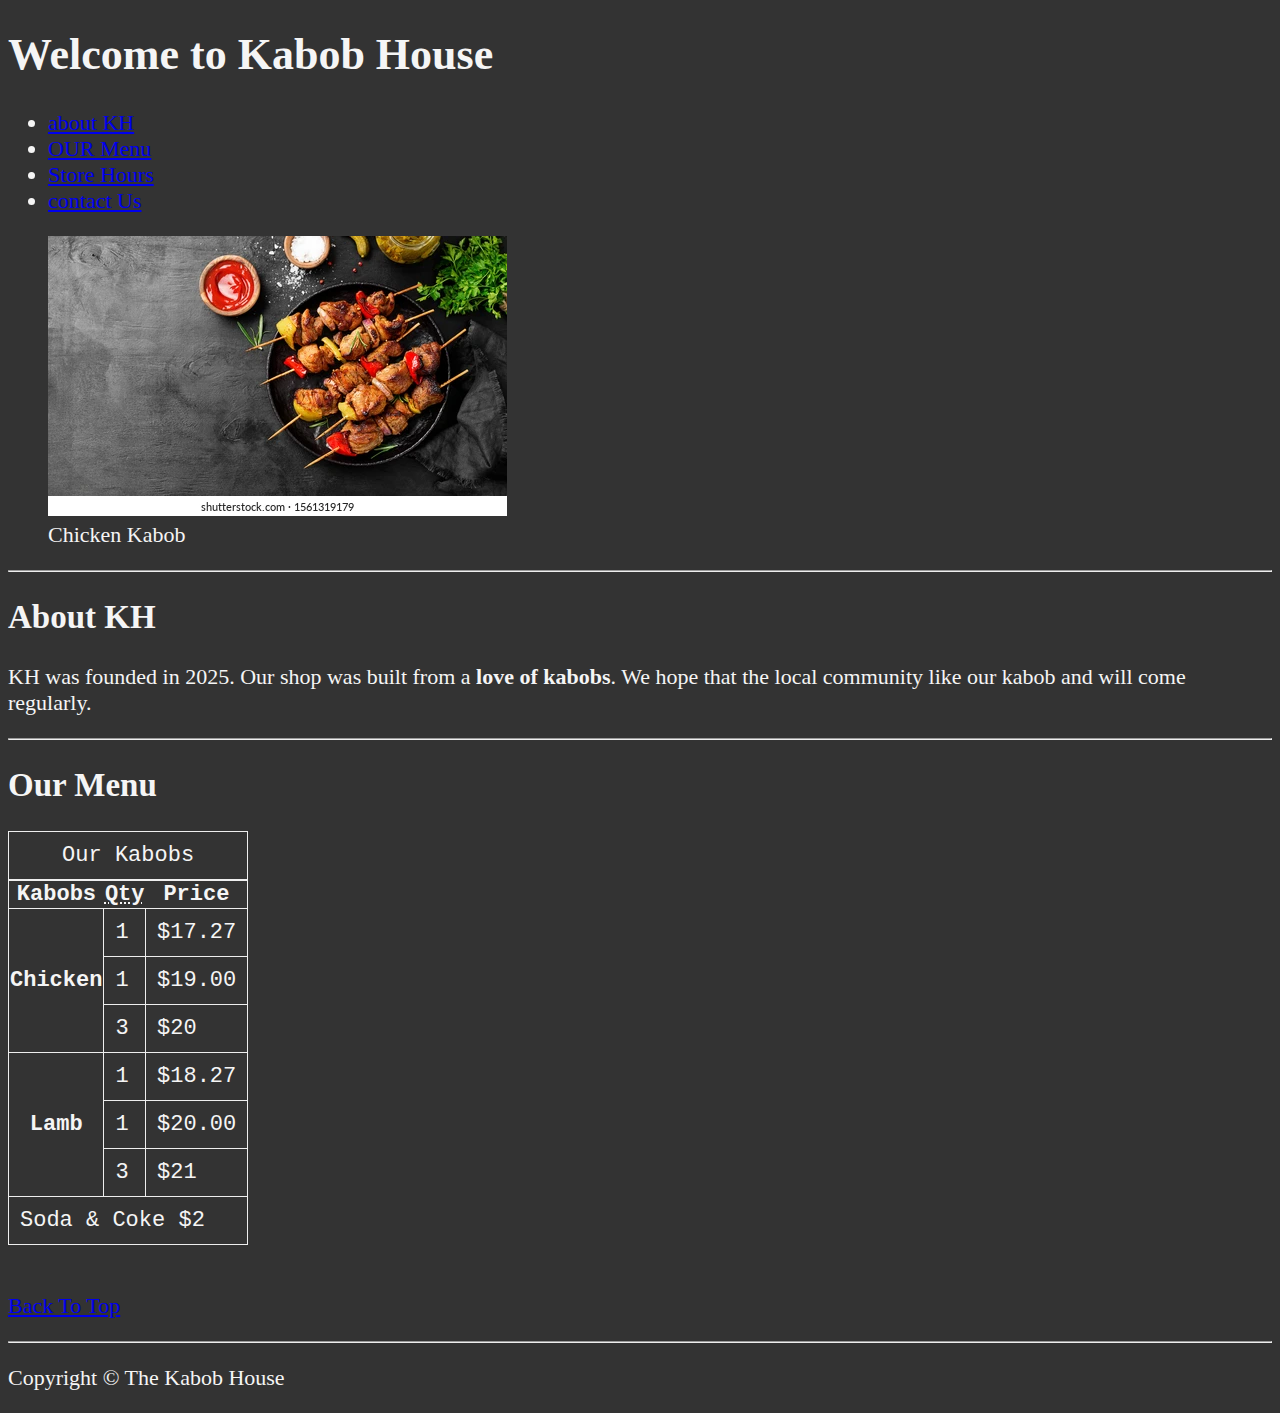
<file: index.html>
<!DOCTYPE html>
<html lang="en">

   <head>
    <meta charset="UTF-8">
    <meta name="author" content="Sheroz Amanat">
    <meta name="description" content="The website for The Kabob House">
    <title>The Kabob House</title>
    <link rel="stylesheet" href="style.css">
   </head>
   <body>
        <header>
            <h1>Welcome to Kabob House</h1>
            <nav>
                <ul>
                    <li>
                        <a href="#about">about <abbr title="The Kabob House">KH</abbr></a>
                    </li>
                    <li>
                        <a href="#menu"> OUR Menu</a>
                    </li>
                    <li>
                        <a href="hours.html"> Store Hours</a>
                    </li>
                    <li>
                        <a href="contact.html"> contact Us</a>
                    </li>
                </ul>
            </nav>
            <figure>
                <img src="Kabob.jpg" 
                alt="Chicken Kabob" title="We Love Chicken Kabob!" >
                <figcaption>
                    Chicken Kabob
                </figcaption>
            </figure>
        </header>
        <hr>
        <main>
           <article id="about">
            <h2>About <abbr tittle="The Kabob House">KH</abbr></h2>
            <p>
                <abbr tittle="The Kabob House">KH</abbr> was founded in <time
                 datetime="2025">2025</time>. Our shop was built from a <strong>love of kabobs</strong>. We hope that the local community like our kabob 
                 and will come regularly.
            </p>
           </article>
           <hr>
           <article id="menu">
            <h2>Our Menu</h2>
            <table>
                <caption> Our Kabobs </caption>
                <thread>
                    <tr>
                        <th>Kabobs</th>
                        <th scope="col"><abbr title="Quantity">Qty</abbr></th>
                        <th scope="col">Price</th>
                    </tr>
                </thread>
                <tbody>
                    <tr>
                        <th scope="row" rowspan="3">
                            Chicken
                        </th>
                        <td>1</td>
                        <td>$17.27</td>
                    </tr>
                    <tr>
                         <td>1</td>
                         <td>$19.00</td>
                    </tr>
                    <tr>
                        <td>3</td>
                        <td>$20</td>
                   </tr>
                   <tr>
                    <th scope="row" rowspan="3">
                        Lamb
                    </th>
                    <td>1</td>
                    <td>$18.27</td>
                </tr>
                <tr>
                     <td>1</td>
                     <td>$20.00</td>
                </tr>
                <tr>
                    <td>3</td>
                    <td>$21</td>
               </tr>
                </tbody>
                <tfoot>
                    <tr>
                        <td colspan="3">
                            Soda &amp; Coke $2
                        </td>
                    </tr>
                </tfoot>
            </table>
            <br>
            <p>
                <a href="#"> Back To Top</a>
            </p>
           </article>
        </main>
        <hr>
        <footer>
            <p>Copyright &copy; The Kabob House</p>
        </footer>
   </body>
</html>
</file>
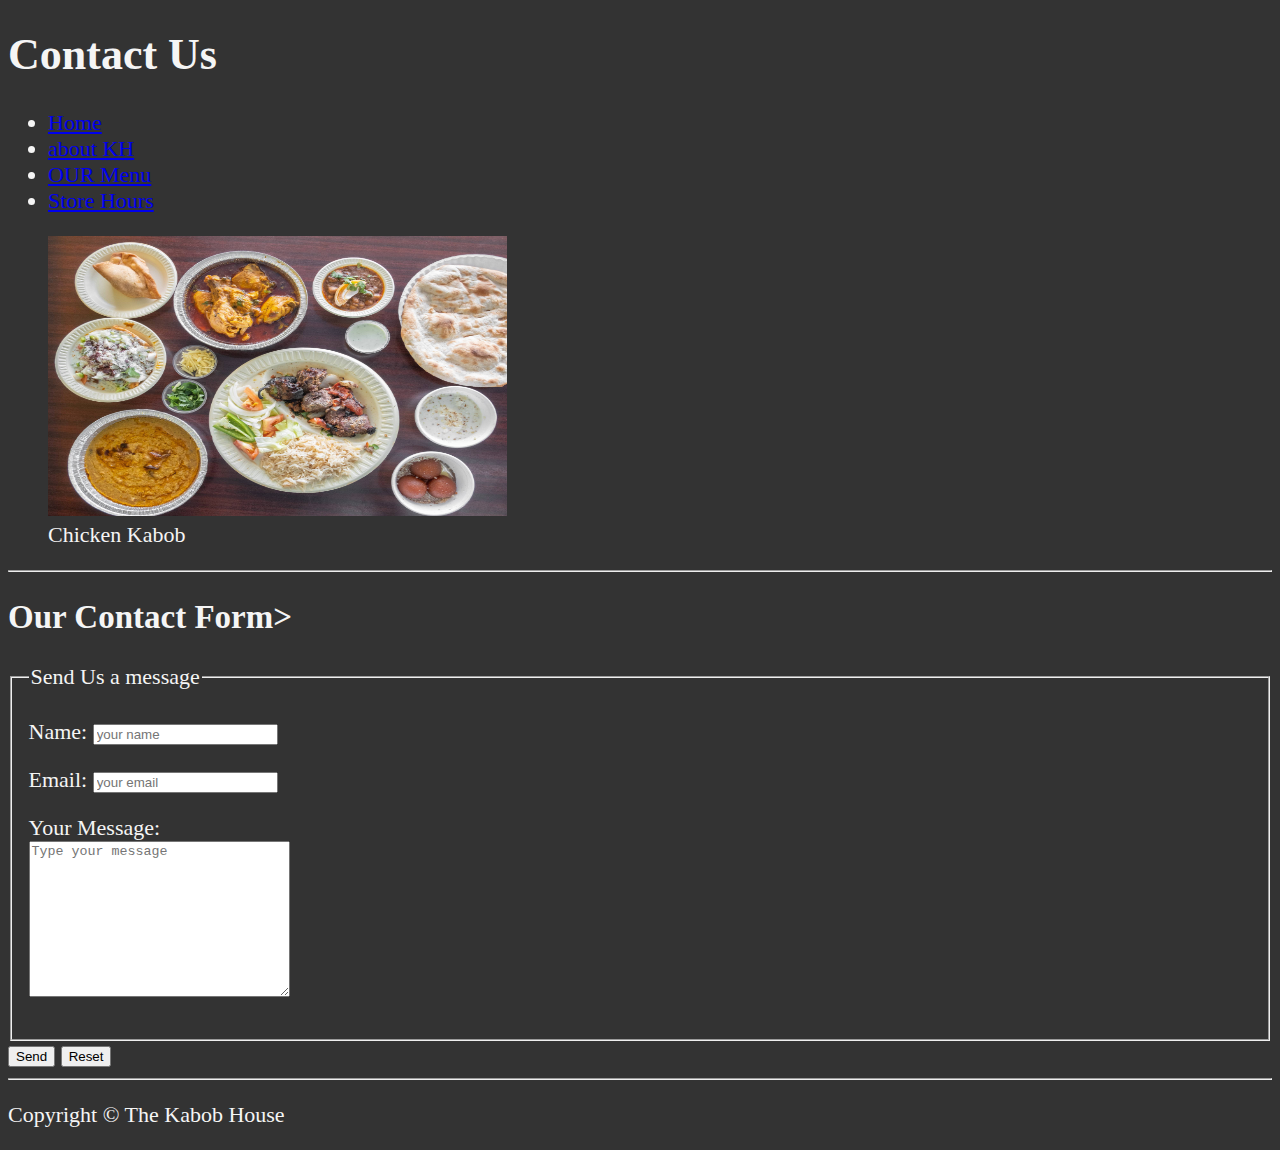
<file: contact.html>
<!DOCTYPE html>
<html lang="en">

   <head>
    <meta charset="UTF-8">
    <meta name="author" content="Sheroz Amanat">
    <meta name="description" content=" Contact information  for The Kabob House">
    <title>Contact US - LTS</title>
    <link rel="stylesheet" href="style.css">
   </head>
   <body>
        <header>
            <h1>Contact Us</h1>
            <nav>
                <ul>
                    <li>
                        <a href="index.html"> Home</a>
                    </li>
                    <li>
                        <a href="index.html#about">about <abbr title="The Kabob House">KH</abbr></a>
                    </li>
                    <li>
                        <a href="index.html#menu"> OUR Menu</a>
                    </li>
                    <li>
                        <a href="hours.html"> Store Hours</a>
                    </li>
                </ul>
            </nav>
            <figure>
                <img src="Kabob plate.jpg" alt="Chicken Kabob" title="We Love Chicken Kabob!" width="459" height="280">
                <figcaption>
                    Chicken Kabob
                </figcaption>
            </figure>
        </header>
        <hr>
        <main>
            <section>
            <h2>Our Contact Form></h2>
            <form>
            <fieldset>
                <legend> Send Us a message </legend>
                <P>
                    <label for="name">Name:</label>
                    <input type="text" name="name" 
                    id="name" placeholder="your name"
                    required>
                </P>
                <P>
                    <label for="email">Email:</label>
                    <input type="email" email="email" 
                    id="email" placeholder="your email"
                    required>
                </P>
                <p>
                    <label for="message">Your Message:</label>
                    <br>
                    <textarea name="message" id="message"
                    cols="30" rows="10" placeholder="Type your message"></textarea>
                </p>
            </fieldset>
            <button type="submit">Send</button>
            <button type="reset">Reset</button>
            </form>
            </section>
        </main>
        <hr>
        <footer>
            <p>Copyright &copy; The Kabob House</p>
        </footer>
   </body>
</html>
</file>
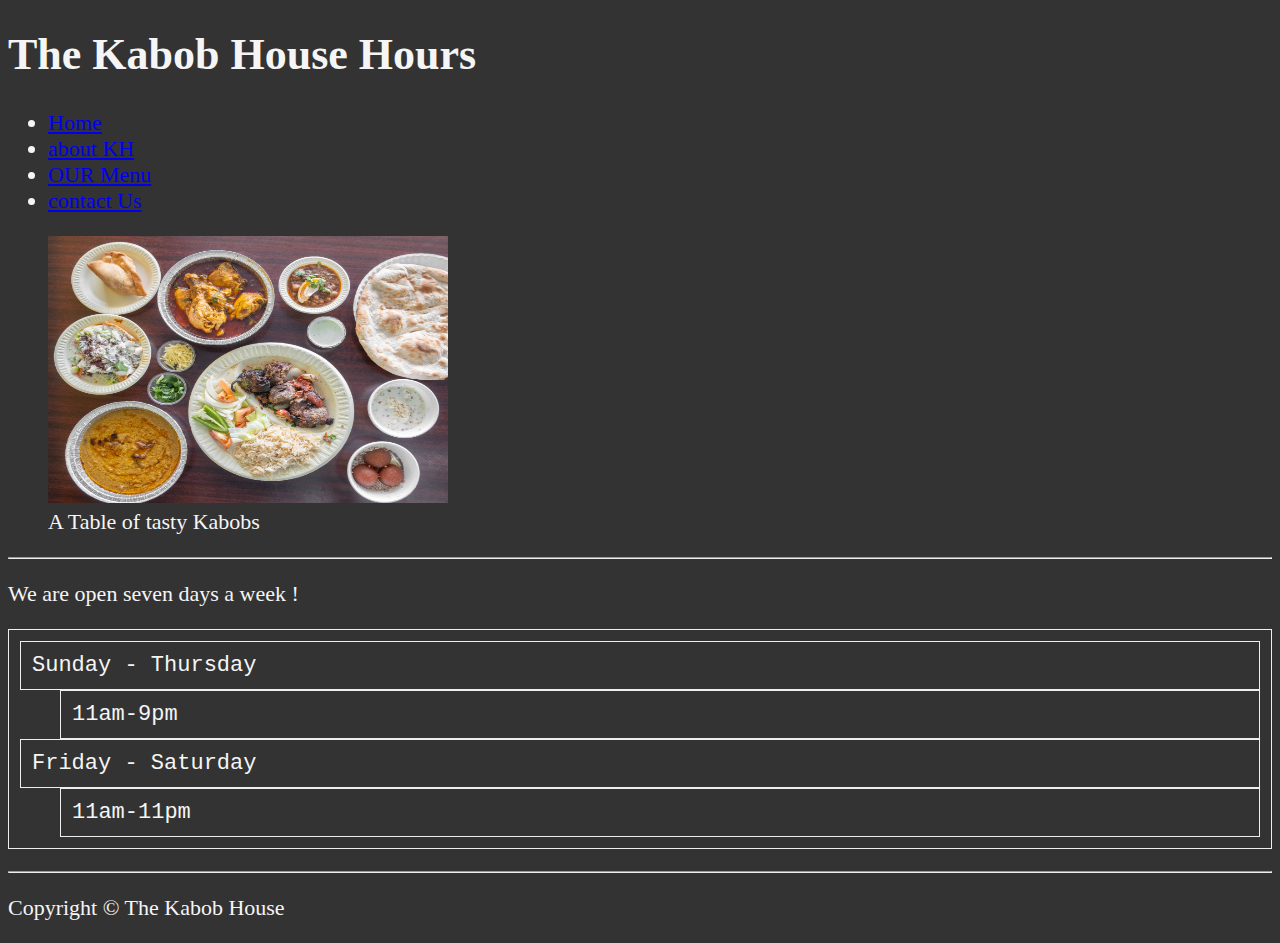
<file: hours.html>
<!DOCTYPE html>
<html lang="en">

   <head>
    <meta charset="UTF-8">
    <meta name="author" content="Sheroz Amanat">
    <meta name="description" content=" Store Hours for  The Kabob House">
    <title>KH Hours</title>
    <link rel="stylesheet" href="style.css">
   </head>
   <body>
        <header>
            <h1> The Kabob House Hours</h1>
            <nav>
                <ul>
                    <li>
                        <a href="index.html"> Home</a>
                    </li>
                    <li>
                        <a href="index.html#about">about <abbr title="The Kabob House">KH</abbr></a>
                    </li>
                    <li>
                        <a href="index.html#menu"> OUR Menu</a>
                    </li>
                    <li>
                        <a href="contact.html"> contact Us</a>
                    </li>
                </ul>
            </nav>
            <figure>
                <img src="Kabob plate.jpg" alt=" A Table of tasty Kabobs" title="We Love Chicken Kabob!" width="400" height="267">
                <figcaption>
                    A Table of tasty Kabobs
                </figcaption>
            </figure>
        </header>
        <hr>
        <main>
            <p>
                We are open seven days a week ! 
             </p>
             <dl>
                <dt>Sunday - Thursday</dt>
                <dd>11am-9pm</dd>
                <dt>Friday - Saturday</dt>
                <dd>11am-11pm</dd>
             </dl>
        </main>
        <hr>
        <footer>
            <p>Copyright &copy; The Kabob House</p>
        </footer>
   </body>
</html>
</file>
<file: style.css>
html{  
     font-size: 22px;
 }
 body{
    background-color: #333;
    color: whitesmoke;
 }
table, tr, td, caption,dl, dd,dt {
    border: 1px solid #eee;
    font-family: 'Courier New', Courier, monospace;
    border-collapse: collapse;
    padding: 0.5rem;
}
</file>
